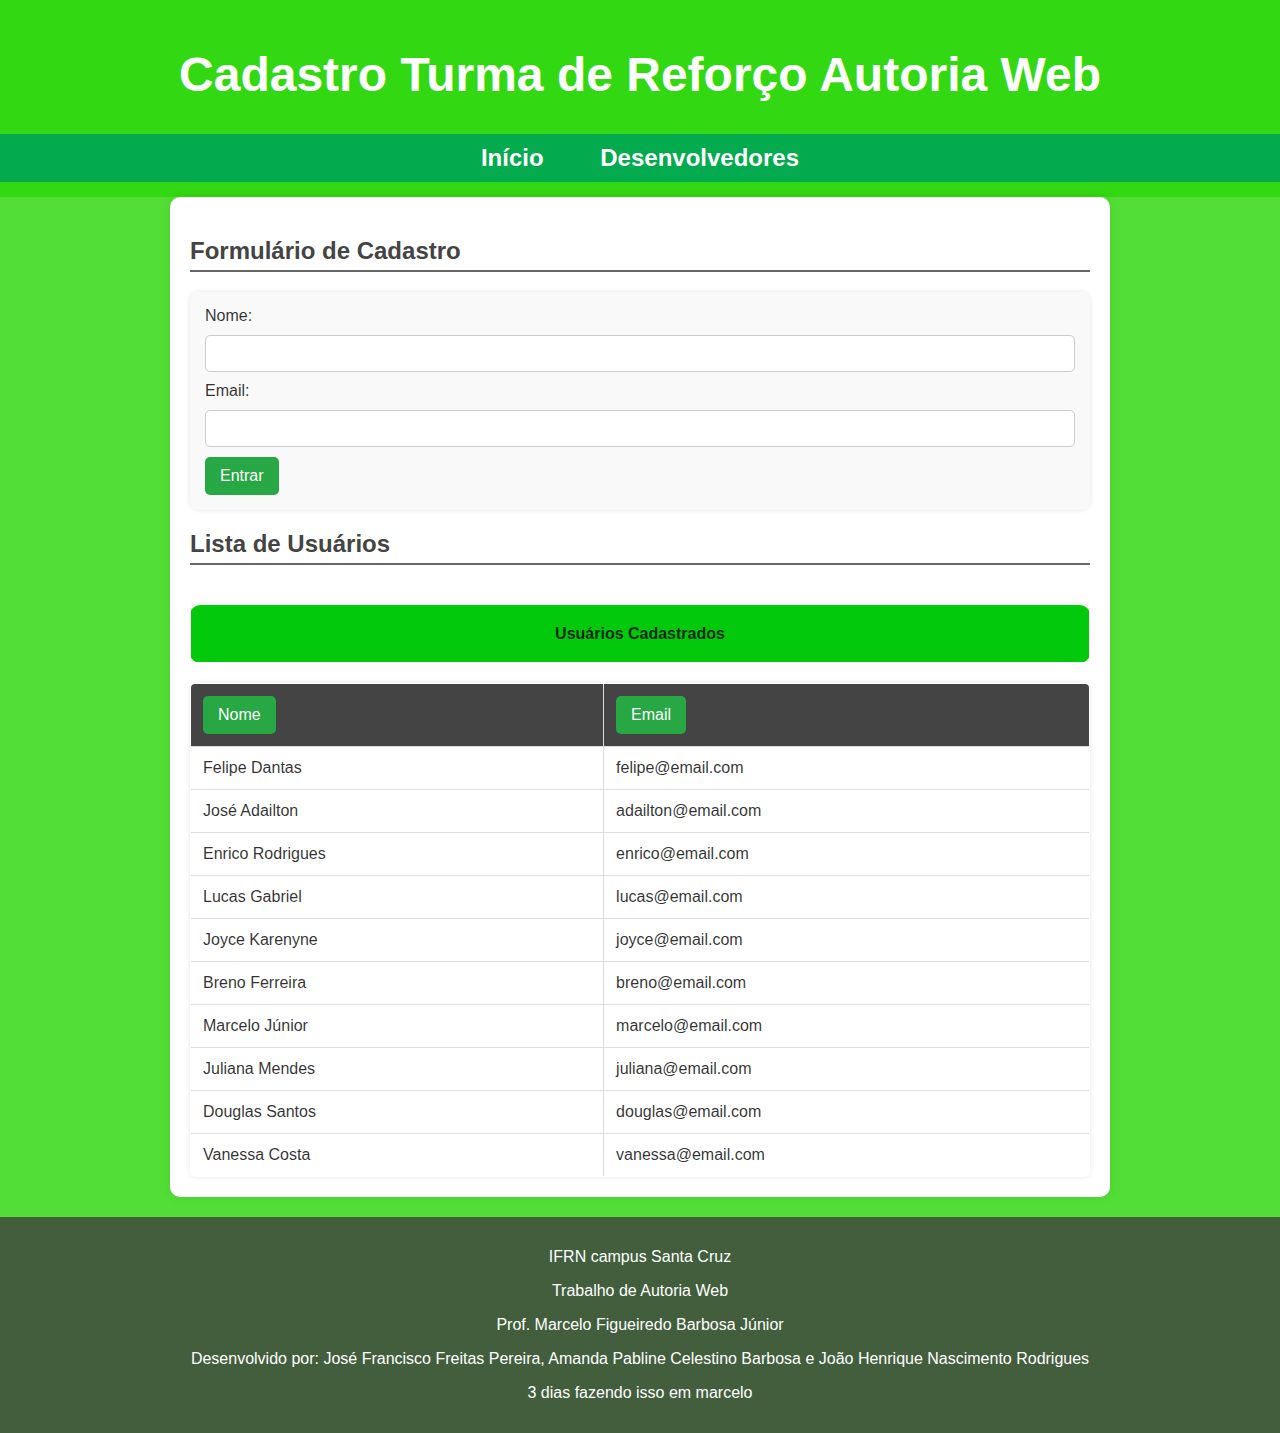
<file: TrabalhoTabelasAW/index.html>
<!DOCTYPE html>
<html lang="pt-BR">
<head>
    <meta charset="UTF-8">
    <meta name="viewport" content="width=device-width, initial-scale=1.0">
    <title>Página Inicial</title>
    <link rel="stylesheet" href="style.css">
</head>
<body>
    <header>
        <h1>Cadastro Turma de Reforço Autoria Web</h1>
        <nav>
            <ul>
                <li><a href="index.html">Início</a></li>
                <li><a href="desenvolvedores.html">Desenvolvedores</a></li>
            </ul>
        </nav>
    </header>
    <main>
        <section>
            <h2>Formulário de Cadastro</h2>
            <form id="cadastroForm">
                <label for="nome">Nome:</label>
                <input type="text" id="nome" required>
                <label for="email">Email:</label>
                <input type="email" id="email" required>
                <button type="button" onclick="adicionarRegistro()">Entrar</button>
            </form>
        </section>
        <section>
            <h2>Lista de Usuários</h2>
            <table>
                <caption>Usuários Cadastrados</caption>
                <table id="userTable">
                    <thead>
                        <tr>
                            <th><button onclick="sortTable(0)">Nome</button></th>
                            <th><button onclick="sortTable(1)">Email</button></th>
                        </tr>
                    </thead>                
                <tbody id="tabelaUsuarios">
                    <tr><td>Felipe Dantas</td><td>felipe@email.com</td></tr>
                    <tr><td>José Adailton</td><td>adailton@email.com</td></tr>
                    <tr><td>Enrico Rodrigues</td><td>enrico@email.com</td></tr>
                    <tr><td>Lucas Gabriel</td><td>lucas@email.com</td></tr>
                    <tr><td>Joyce Karenyne</td><td>joyce@email.com</td></tr>
                    <tr><td>Breno Ferreira</td><td>breno@email.com</td></tr>
                    <tr><td>Marcelo Júnior</td><td>marcelo@email.com</td></tr>
                    <tr><td>Juliana Mendes</td><td>juliana@email.com</td></tr>
                    <tr><td>Douglas Santos</td><td>douglas@email.com</td></tr>
                    <tr><td>Vanessa Costa</td><td>vanessa@email.com</td></tr>

                </tbody>
            </table>
            <script>
                function sortTable(columnIndex) {
                    let table = document.getElementById("userTable");
                    let rows = Array.from(table.rows).slice(1);
                    let sortedRows = rows.sort((rowA, rowB) => {
                        let cellA = rowA.cells[columnIndex].innerText.toLowerCase();
                        let cellB = rowB.cells[columnIndex].innerText.toLowerCase();
                        return cellA.localeCompare(cellB);
                    });
                    
                    table.tBodies[0].append(...sortedRows);
                }
                </script>
        </section>
    </main>
    <footer>
        <p>IFRN campus Santa Cruz</p>
        <p>Trabalho de Autoria Web</p>
        <p>Prof. Marcelo Figueiredo Barbosa Júnior</p>
        <p>Desenvolvido por: José Francisco Freitas Pereira, Amanda Pabline Celestino Barbosa e João Henrique Nascimento Rodrigues</p>

        <p>3 dias fazendo isso em marcelo</p>
    </footer>
    <script src="registro.js"></script>
</body>
</html>
</file>
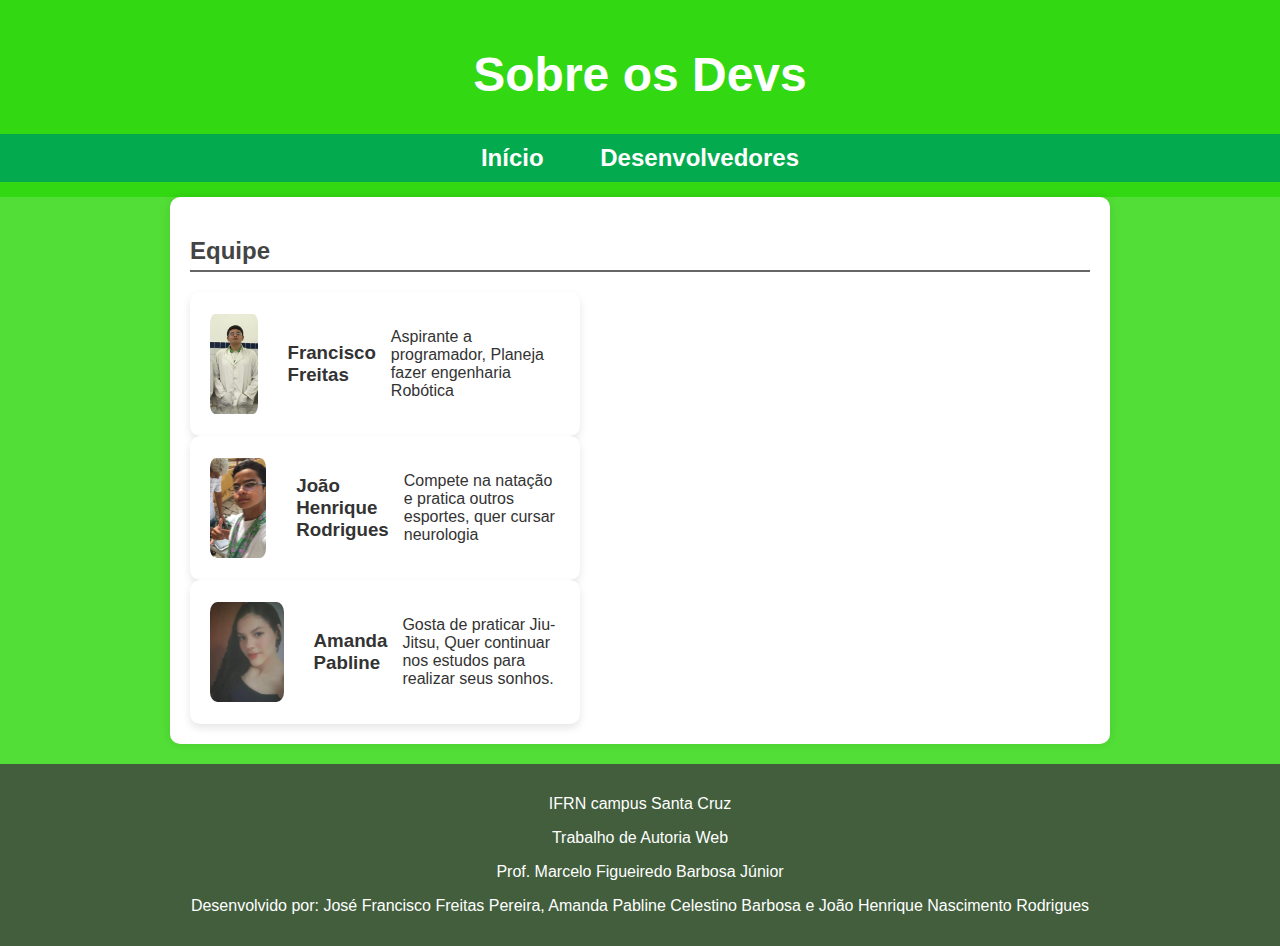
<file: TrabalhoTabelasAW/desenvolvedores.html>
<!DOCTYPE html>
<html lang="pt-BR">
<head>
    <meta charset="UTF-8">
    <meta name="viewport" content="width=device-width, initial-scale=1.0">
    <title>Desenvolvedores</title>
    <link rel="stylesheet" href="style2.css">
</head>
<body>
    <header>
        <h1>Sobre os Devs</h1>
        <nav>
            <ul>
                <li><a href="index.html">Início</a></li>
                <li><a href="desenvolvedores.html">Desenvolvedores</a></li>
            </ul>
        </nav>
    </header>
    <main>
        <section>
            <h2>Equipe</h2>
            <div class="dev-container">
                <div class="dev-card">
                <img src="IMG-20250225-WA0136.jpg" alt="Desenvolvedor 1">
                <div class="dev-info"></div>
                <h3>Francisco Freitas</h3>
                <p>Aspirante a programador, Planeja fazer engenharia Robótica</p>
                </div>
            </div>
            </div>

            <div class="dev-container">
                <div class="dev-card">
                    <img src="IMG-20250225-WA0133.jpg" alt="Desenvolvedor 2">
                    <div class="dev-info"></div>
                        <h3>João Henrique Rodrigues</h3>
                        <p>Compete na natação e pratica outros esportes, quer cursar neurologia</p>
                    </div>
                </div>
            

            <div class="dev-container">
                <div class="dev-card">
                <img src="IMG-20250225-WA0120(1).jpg" alt="Desenvolvedor 3">
                <div class="dev-info"></div>
                <h3>Amanda Pabline</h3>
                <p>Gosta de praticar Jiu-Jitsu, Quer continuar nos estudos para realizar seus sonhos.</p>
            </div>
            </div>
            

        </section>
    </main>
    <footer>
        <p>IFRN campus Santa Cruz</p>
        <p>Trabalho de Autoria Web</p>
        <p>Prof. Marcelo Figueiredo Barbosa Júnior</p>
        <p>Desenvolvido por: José Francisco Freitas Pereira, Amanda Pabline Celestino Barbosa e João Henrique Nascimento Rodrigues</p>

    </footer>
</body>
</html>
</file>
<file: TrabalhoTabelasAW/style.css>
body {
    font-family: Arial, sans-serif;
    margin: 0;
    padding: 0;
    background-color: #2bd609d0;
    color: #020202d0;
}

header {
    background: #2bd609d0;
    color: white;
    padding: 15px 0;
    text-align: center;
    font-size: 1.5em;
}

nav ul {
    list-style: none;
    padding: 0;
    text-align: center;
    background: #03aa4e;
    margin: 0;
}

nav ul li {
    display: inline;
    margin: 0 15px;
}

nav ul li a {
    color: white;
    text-decoration: none;
    font-weight: bold;
    padding: 10px;
    display: inline-block;
}

nav ul li a:hover {
    background: #555;
    border-radius: 5px;
}

main {
    padding: 20px;
    max-width: 900px;
    margin: auto;
    background: white;
    box-shadow: 0 0 10px rgba(0, 0, 0, 0.1);
    border-radius: 10px;
}
.aumenta {
    font-size: 150%;
  }

h2 {
    color: #444;
    border-bottom: 2px solid #666;
    padding-bottom: 5px;
}

form {
    background: #f9f9f9;
    padding: 15px;
    border-radius: 8px;
    box-shadow: 0 0 5px rgba(0, 0, 0, 0.1);
    margin-bottom: 20px;
}

input {
    width: calc(100% - 22px);
    padding: 10px;
    margin: 10px 0;
    border: 1px solid #ccc;
    border-radius: 5px;
}

button {
    background: #28a745;
    color: white;
    border: none;
    padding: 10px 15px;
    cursor: pointer;
    border-radius: 5px;
    font-size: 1em;
}

button:hover {
    background: #218838;
}
td:hover{
    
    background: #cfcdcd;
}

table {
    width: 100%;
    border-collapse: collapse;
    background: white;
    margin-top: 20px;
    box-shadow: 0 0 5px rgba(0, 0, 0, 0.1);
    border-radius: 5px;
    overflow: hidden;
}

table, th, td {
    border: 1px solid #ddd;
}

th, td {
    padding: 12px;
    text-align: left;
}

thead {
    background: #444;
    color: white;
}
caption {
    background: #03c90d;
    padding: 20px;
    margin-top: 20px;
    border-radius: 10px;
    box-shadow: 0 0 10px rgba(83, 82, 82, 0.1);
    text-align: center;
    font-weight: bold;
}

footer {
    background: #3f413fd0;
    color: white;
    text-align: center;
    padding: 15px;
    margin-top: 20px;
    font-size: 1em;
}
</file>
<file: TrabalhoTabelasAW/style2.css>
body {
    font-family: Arial, sans-serif;
    margin: 0;
    padding: 0;
    background-color: #2bd609d0;
    color: #333;
}

header {
    background: #2bd609d0;
    color: white;
    padding: 15px 0;
    text-align: center;
    font-size: 1.5em;
}

nav ul {
    list-style: none;
    padding: 0;
    text-align: center;
    background: #03aa4e;
    margin: 0;
}

nav ul li {
    display: inline;
    margin: 0 15px;
}

nav ul li a {
    color: white;
    text-decoration: none;
    font-weight: bold;
    padding: 10px;
    display: inline-block;
}

nav ul li a:hover {
    background: #555;
    border-radius: 5px;
}

main {
    padding: 20px;
    max-width: 900px;
    margin: auto;
    background: white;
    box-shadow: 0 0 10px rgba(0, 0, 0, 0.1);
    border-radius: 10px;
}

h2 {
    color: #444;
    border-bottom: 2px solid #666;
    padding-bottom: 5px;
}

form {
    background: #f9f9f9;
    padding: 15px;
    border-radius: 8px;
    box-shadow: 0 0 5px rgba(0, 0, 0, 0.1);
    margin-bottom: 20px;
}

input {
    width: calc(100% - 22px);
    padding: 10px;
    margin: 10px 0;
    border: 1px solid #ccc;
    border-radius: 5px;
}

button {
    background: #28a745;
    color: white;
    border: none;
    padding: 10px 15px;
    cursor: pointer;
    border-radius: 5px;
    font-size: 1em;
}

button:hover {
    background: #218838;
}

table {
    width: 100%;
    border-collapse: collapse;
    background: white;
    margin-top: 20px;
    box-shadow: 0 0 5px rgba(0, 0, 0, 0.1);
    border-radius: 5px;
    overflow: hidden;
}

table, th, td {
    border: 1px solid #ddd;
}

th, td {
    padding: 12px;
    text-align: left;
}

thead {
    background: #444;
    color: white;
}
.dev-card {
    background: white;
    padding: 20px;
    border-radius: 10px;
    box-shadow: 0 4px 8px rgba(0, 0, 0, 0.1);
    display: flex;
    align-items: center;
    gap: 15px;
    width: 350px;
    transition: transform 0.3s, box-shadow 0.3s;
}

.dev-card:hover {
    transform: scale(1.05);
    box-shadow: 0 8px 16px rgba(0, 0, 0, 0.2);
}

.dev-card img {
    width: 100px;
    height: 100px;
    border-radius: 10%;
    transition: transform 0.3s;
}

.dev-info {
    display: flex;
    flex-direction: column;
    justify-content: center;
}

.dev-info h3 {
    color: #444;
    margin-bottom: 5px;
}

.dev-info p {
    font-size: 1em;
    color: #666;
}
footer {
    background: #3f413fd0;
    color: white;
    text-align: center;
    padding: 15px;
    margin-top: 20px;
    font-size: 1em;
}
</file>
